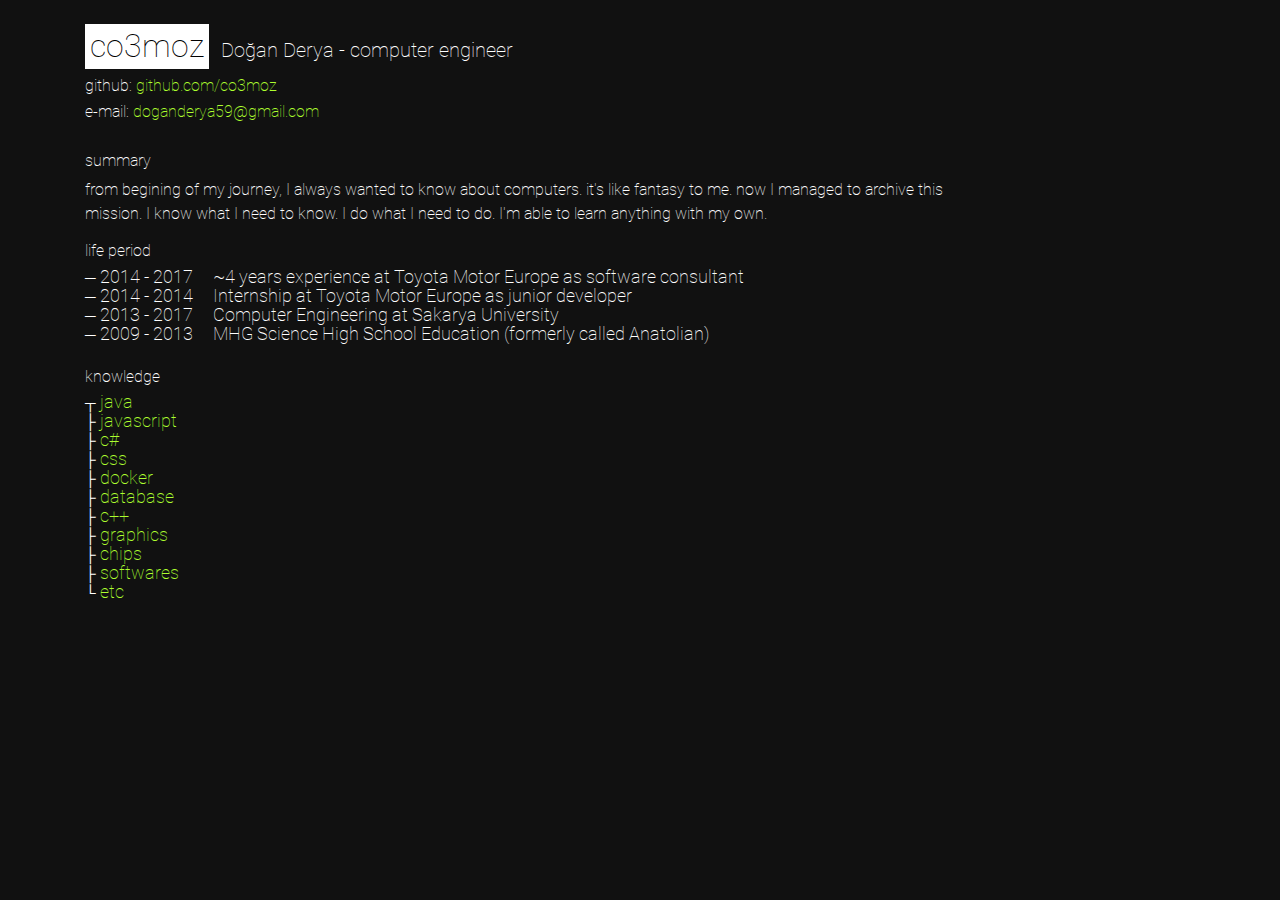
<file: src/index.html>
<!DOCTYPE html>
<html lang="en">
<head>

  <!-- 
    You can hire me. contact me doganderya59@gmail.com
  
    ---------------------------------------
    
    if you copy this site then shame on you!
    just joking it's already mit licensed dude :)
    github.com/doganderya.com
  -->

  <meta charset="UTF-8">
  <meta name="viewport" content="width=device-width, initial-scale=1.0, user-scalable=no">
  <meta http-equiv="X-UA-Compatible" content="ie=edge">
  <title>Doğan Derya - Curriculum vitae</title>
  <meta name="description" content="Computer engineer, Full stack developer, Docker fan. It's all about Doğan Derya, what he can do, what he can't do, his portfolio"
  />

  <meta itemprop="name" content="Doğan Derya">
  <meta itemprop="description" content="Computer engineer, Full stack developer, Docker fan. It's all about Doğan Derya, what he can do, what he can't do, his portfolio">
  <meta itemprop="image" content="http://www.doganderya.com/cv.png">

  <meta name="twitter:card" content="summary">
  <meta name="twitter:site" content="@publisher_handle">
  <meta name="twitter:title" content="Doğan Derya's CV">
  <meta name="twitter:description" content="Computer engineer, Full stack developer, Docker fan. It's all about Doğan Derya, what he can do, what he can't do, his portfolio">
  <meta name="twitter:creator" content="@author_handle">
  <meta name="twitter:image:src" content="http://www.doganderya.com/cv-twitter.png">

  <meta name="og:title" content="Doğan Derya's CV" />
  <meta name="og:type" content="website">
  <meta name="og:url" content="http://www.doganderya.com/" />
  <meta name="og:image" content="http://www.doganderya.com/cv-facebook.png">
  <meta name="og:description" content="Computer engineer, Full stack developer, Docker fan. It's all about Doğan Derya, what he can do, what he can't do, his portfolio"
  />
  <meta name="og:locale" content="en_US">
  <meta name="og:site_name" content="doganderya" />
  <meta name="fb:admins" content="100000018532630" />

  <link rel="stylesheet" href="bootstrap.min.css">
  <link rel="stylesheet" href="main.css">


</head>
<body>
  <div class="container">
    <br>
    <h2 style="display: inline-block">co3moz</h2> &nbsp;
    <h5 style="display: inline-block"> Doğan Derya - computer engineer</h5>
    <h6>github:
      <a href="http://github.com/co3moz" ignore-this="true" target="_new">github.com/co3moz</a>
    </h6>
    <h6>e-mail:
      <a href="mailto:doganderya59@gmail.com" ignore-this="true">doganderya59@gmail.com</a>
    </h6>
    <br>
    <h6>summary</h6>
    <p>
      from begining of my journey, I always wanted to know about computers. it's like fantasy to me. now I managed to archive this
      <br> mission. I know what I need to know. I do what I need to do. I'm able to learn anything with my own.
    </p>
    <h6>life period</h6>
    <ul class="not-interactive simple-list">
      <li>
        2014 - 2017 &nbsp; &nbsp; ~4 years experience at Toyota Motor Europe as software consultant
      </li>

      <li>
        2014 - 2014 &nbsp; &nbsp; Internship at Toyota Motor Europe as junior developer
      </li>

      <li>
        2013 - 2017 &nbsp; &nbsp; Computer Engineering at Sakarya University
      </li>

      <li>
        2009 - 2013 &nbsp; &nbsp; MHG Science High School Education (formerly called Anatolian)
      </li>
    </ul>

    <br>

    <h6>knowledge</h6>
    <ul class="not-interactive">
      <li>
        <a href="#java">java</a>
        <ul class="closed">
          <li>maven</li>
          <li>gradle</li>
          <li>
            <a href="#spring">spring</a>
            <ul class="closed">
              <li>core</li>
              <li>mvc</li>
              <li>boot</li>
              <li>security</li>
            </ul>
          </li>
          <li>hibernate</li>
          <li>struts</li>
          <li>jetty</li>
          <li>netty</li>
          <li>lombok</li>
          <li>cxf</li>
          <li>jersey</li>
          <li>jwt</li>
          <li>poi</li>
          <li>log4j</li>
          <li>wicket</li>
          <li>reflections</li>
        </ul>
      </li>
      <li>
        <a href="#javascript">javascript</a>
        <ul class="closed">
          <li>
            <a href="#nodejs">node.js</a>
            <ul class="closed">
              <li>express</li>
              <li>koa</li>
              <li>sequelize</li>
              <li>mongoose</li>
              <li>config</li>
              <li>socket.io</li>
              <li>phantom</li>
              <li>puppeteer</li>
            </ul>
          </li>
          <li>
            <a href="#ecmascript">ecmascript</a>
            <ul class="closed">
              <li>es6</li>
              <li>es7</li>
              <li>esNext</li>
            </ul>
          </li>
          <li>babel</li>
          <li>meteor</li>
          <li>react</li>
          <li>
            <a href="#typescript">typescript</a>
            <ul class="closed">
              <li>angular</li>
            </ul>
          </li>
          <li>backbone</li>
          <li>ejs, pub</li>
          <li>audio api</li>
          <li>gulp</li>
          <li>grunt</li>
          <li>jQuery</li>
        </ul>
      </li>
      <li>
        <a href="#csharp">c#</a>
        <ul class="closed">
          <li>WPF</li>
          <li>WCF</li>
          <li>WinForms</li>
          <li>Asp.NET MVC 5</li>
          <li>EntityFramework</li>
          <li>SignalR</li>
          <li>DevExpress</li>
        </ul>
      </li>
      <li>
        <a href="#css">css</a>
        <ul class="closed">
          <li>bootstrap</li>
          <li>metro ui</li>
          <li>less</li>
          <li>sass</li>
          <li>scss</li>
        </ul>
      </li>
      <li>
        <a href="#docker">docker</a>
        <ul class="closed">
          <li>compose</li>
          <li>portainer</li>
        </ul>
      </li>
      <li>
        <a href="#database">database</a>
        <ul class="closed">
          <li>oracle</li>
          <li>postgres</li>
          <li>mongo</li>
          <li>mysql</li>
          <li>mariadb</li>
          <li>sqlite</li>
          <li>redis</li>
        </ul>
      </li>
      <li>
        <a href="#cpp">c++</a>
        <ul class="closed">
          <li>sdl</li>
          <li>sfml</li>
          <li>boost</li>
        </ul>
      </li>
      <li>
        <a href="#graphics">graphics</a>
        <ul class="closed">
          <li>cryengine</li>
          <li>unreal engine</li>
          <li>unity</li>
          <li>glsl</li>
          <li>webgl</li>
          <li>three.js</li>
        </ul>
      </li>
      <li>
        <a href="#chips">chips</a>
        <ul class="closed">
          <li>arduino</li>
          <li>raspberry</li>
          <li>nodemcu</li>
          <li>8051</li>
        </ul>
      </li>
      <li>
        <a href="#softwares">softwares</a>
        <ul class="closed">
          <li>jira</li>
          <li>bamboo</li>
          <li>jenkins</li>
          <li>git</li>
          <li>svn</li>
          <li>nexus</li>
          <li>intellij</li>
          <li>photoshop</li>
        </ul>
      </li>
      <li>
        <a href="#etc">etc</a>
        <ul class="closed">
          <li> regular expressions </li>
          <li> chrome extensions </li>
        </ul>
      </li>
    </ul>
  </div>

  <script>
    var assigns = [];
    function assignLine(tag) {
      assigns.push(setTimeout(function () {
        var span = document.createElement('span');
        span.textContent = "─────────────────";
        tag.parentElement.appendChild(span)
      }, 450));
    }

    var links = Array.from(document.querySelectorAll('a:not([ignore-this])'));
    links.forEach(function (tag) {
      var ul = tag.parentElement.querySelector('ul');
      tag.onclick = function () {
        let close = false;
        assigns.forEach(function (assign) {
          clearTimeout(assign);
        });

        assigns = [];

        if (ul.className == "") {
          close = true;
          setTimeout(function () {
            location.hash = "#";
          }, 1);
        }

        Array.from(document.querySelectorAll('span')).forEach(function (span) {
          span.parentElement.removeChild(span)
        });

        links.forEach(function (tag) {
          var ul = tag.parentElement.querySelector('ul');
          ul.className = "closed";
        });

        showParentUls(ul, close);
      }
    });

    function showParentUls(tag, close) {
      if (tag == null || tag.className == 'not-interactive') return;

      if (tag.tagName == 'UL' && !close) {
        tag.className = "";

        assignLine(tag);
      }

      showParentUls(tag.parentElement);
    }

    if (location.hash) {
      document.querySelector('[href="' + location.hash + '"]').onclick();
    }
  </script>
  <script>
    (function (i, s, o, g, r, a, m) {
    i['GoogleAnalyticsObject'] = r; i[r] = i[r] || function () {
      (i[r].q = i[r].q || []).push(arguments)
    }, i[r].l = 1 * new Date(); a = s.createElement(o),
      m = s.getElementsByTagName(o)[0]; a.async = 1; a.src = g; m.parentNode.insertBefore(a, m)
    })(window, document, 'script', 'https://www.google-analytics.com/analytics.js', 'ga');

    ga('create', 'UA-105785510-1', 'auto');
    ga('send', 'pageview');

  </script>
</body>
</html>
</file>
<file: src/main.css>
@font-face {
  font-family: 'Roboto';
  font-style: normal;
  font-weight: 100;
  src: local('Roboto Thin'), local('Roboto-Thin'), url('Roboto-Thin.ttf');
  unicode-range: U+0100-024F, U+1E00-1EFF, U+20A0-20AB, U+20AD-20CF, U+2C60-2C7F, U+A720-A7FF;
}

@font-face {
  font-family: 'Roboto';
  font-style: normal;
  font-weight: 100;
  src: local('Roboto Thin'), local('Roboto-Thin'), url('Roboto-Thin.ttf');
  unicode-range: U+0000-00FF, U+0131, U+0152-0153, U+02C6, U+02DA, U+02DC, U+2000-206F, U+2074, U+20AC, U+2212, U+2215;
}

html,
body {
  padding: 0;
  margin: 0;
  background-color: #111111;
  color: white;
  font-family: 'Roboto', sans-serif;
  width: 100%;
  height: 100%;
}

.container {
  background-color: #111111;
  height: 100%;
}

a,
a:active,
a:visited,
a:focus {
  color: greenyellow;
  text-decoration: none;
}

a:hover {
  color: lime;
  text-decoration: none;
}

ul:not(.not-interactive) {
  transition: 0.5s;
  position: absolute;
  transform: translateX(110px) translateY(-19px);
  width: 400px;
  background-color: #111111;
}

.closed {
  transform: translateX(110px) translateY(100px) !important;
  opacity: 0;
}

ul {
  list-style-type: none;
  line-height: 18px;
  font-size: 18px;
  padding: 0;
  margin: 0;
}

li:before {
  content: "├     ";
  font-size: 15px;
}

ul li:nth-last-child(1):before {
  content: "└     ";
}

ul li:nth-child(1):before {
  content: "┬     ";
}

.simple-list li:before {
  content: "─ " !important;
}

span {
  font-size: 15px;
  line-height: 15px;
}
/* animate.css */

@keyframes flipInX {
  0% {
    transform: perspective(400px) rotateX(90deg);
    animation-timing-function: ease-in;
    opacity: 0;
  }
  40% {
    transform: perspective(400px) rotateX(-20deg);
    animation-timing-function: ease-in;
  }
  60% {
    transform: perspective(400px) rotateX(10deg);
    opacity: 1;
  }
  80% {
    transform: perspective(400px) rotateX(-5deg);
  }
  100% {
    transform: perspective(400px);
  }
}

h2,
h5,
h6,
.not-interactive,
p {
  animation-duration: 1s;
  animation-fill-mode: both;
  backface-visibility: visible !important;
  animation-name: flipInX;
}

h2 {
  background-color: white;
  color: black;
  padding: 5px;
  animation-duration: 2s;
}
</file>
